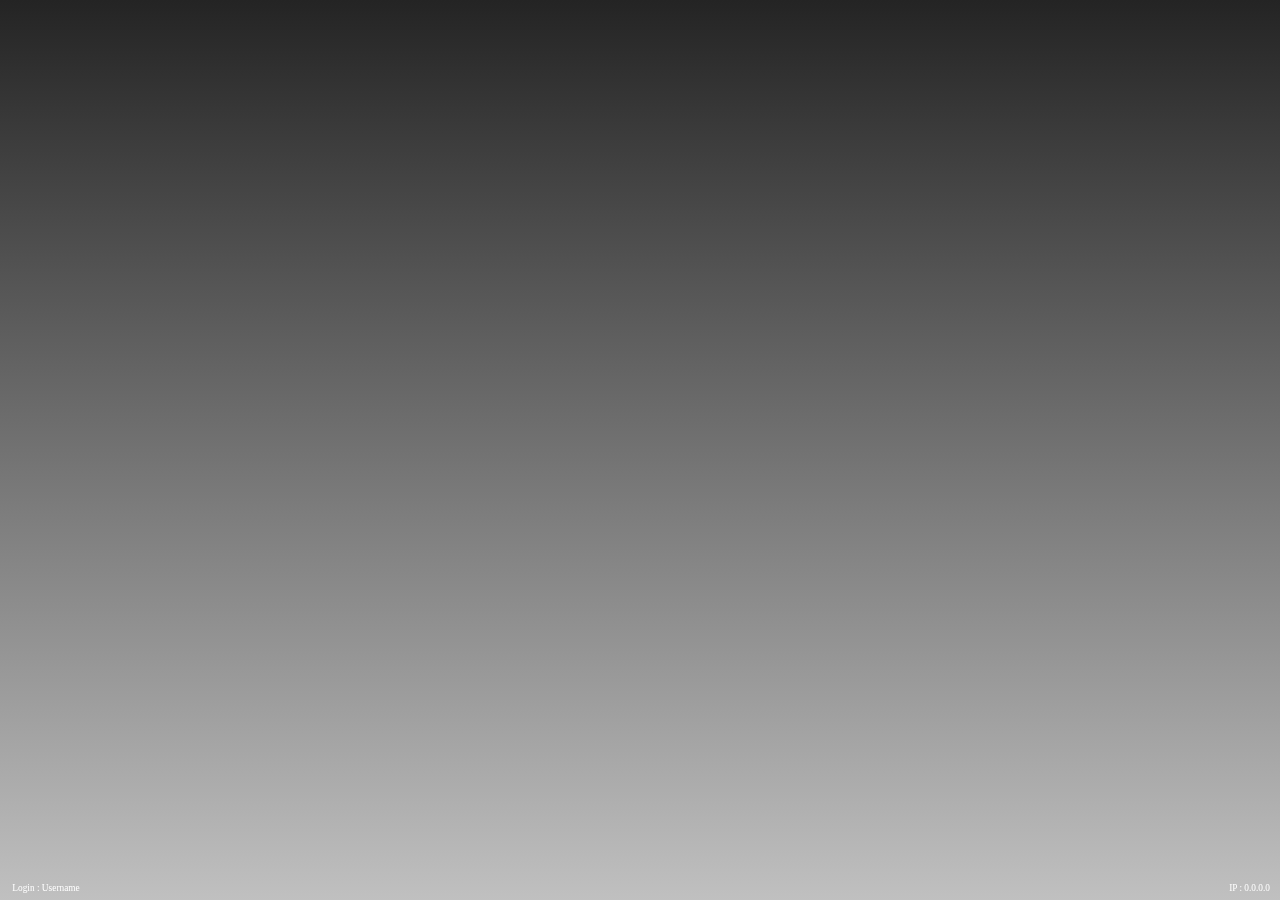
<file: _www/desktop.html>
<!DOCTYPE html>
<html id="index" lang="en">
    <head id="HEAD">
		<meta charset="UTF-8">
		<!--SEO.METAKEYS-->
		<!--SEO.METADESC-->
		
<!--CORDOVA.HEADER-->
<!--META-TAGS-->
		<meta name="generator" content="nimble-ide/nimbleJS">

		<link rel="shortcut icon" href="media/icons/appicon.ico">
		<!--link rel="apple-touch-icon" sizes="180x180" href="/apple-touch-icon.png">
		<link rel="icon" type="image/png" href="/appicon-32x32.png" sizes="32x32">
		<link rel="icon" type="image/png" href="/appicon-16x16.png" sizes="16x16"-->
		<link rel="stylesheet" type="text/css" href="css/desktop.css">
		<link rel="stylesheet" type="text/css" href="css/forms.css">
		<link rel="stylesheet" type="text/css" href="css/controls.css">

    </head>

    <script>
        if (document.getElementById('cordova')) {
            $nim.Agent.isCordova = true;
        }
    </script>
	
    <body id="BODY" oncontextmenu="return false;">
		<iframe id="advertise" type="desktop" style="display:none;position:absolute;"></iframe>
		<div type="desktop" id="mainContainer">
			<div type="desktop" id="content">
				<video type="desktop" id="contentElement">
				</video>
			</div>
			<div type="desktop" id="adContainer"></div>
		</div>

		<div id="nimble" type="desktop" style="width:100%;height:100%;">
			<div id="app.title" type="desktop" class="apptitle" style="display:none;position:fixed;padding-left:5px;left:0px;top:0px;min-width:100%;width:auto;height:50px;z-index:90;">&nbsp;</div>
			<div id="app.about" type="desktop" class="aboutmsg" onclick="DESKTOP.About();" style="display:none;position:fixed;cursor:pointer;color:#EEE;top:36px;min-width:100%;width:auto;text-align:right;float:left;z-index:91;">&nbsp;About nimbleJS</div>
			<div id="app.author" type="desktop" class="appinfo" style="display:none;position:fixed;padding-left:5px;top:52px;min-width:100%;width:auto;text-align:left;float:left;z-index:50;">&nbsp;(c) 2014</div>
			<div id="app.date" type="desktop" class="appinfo" style="display:none;position:fixed;top:52px;min-width:100%;width:auto;text-align:right;float:left;z-index:50;">&nbsp;Last updated : 2/4/2014</div>

			<div id="background.body" type="desktop" style="background-color:#000; z-index:1;">
				<div id="desktop1.background" type="desktop" style="position:absolute;left:0px;top:0px;min-width:100%;width:auto;min-height:100%;height:auto;overflow:hidden;">
					<video autoplay loop id="background.video" type="desktop" style="position:absolute;left:0px;top:0px;min-width:100%;width:auto;min-height:97%;height:auto;" muted>
					  <source id="background.videosource" src="" type="">
					</video>
					<div id="gradient1" type="desktop" class="gradient one"></div><div id="gradient2" class="gradient two"></div>
					<div id="desktop1.label" type="desktop" class="pfixed vtext-div" style="display: none"><div class="vtext-rb vsize">1</div></div>
				</div>
			</div>
			<div id="icon.body" type="desktop" style="z-index:1;display:none;position:absolute;left:0px;top:0px;min-width:100%;width:auto;height:5px;">

			
			<div id="frmtitle.div"  style="left:20px;top:85px;width:50px;height:50px;display:inline;position:absolute;" stimer="0" rtimer="0" dock="RRRR">
			    <div id="start.frmtitle_icon" class="grow" style="width:50px;z-index:50;text-align:center;">
			        <img id="frmtitle_icon.image" index="frmtitle" src="media/icons/app.gif" style="cursor:pointer;width:100%;height:100%;z-index:50;" onclick="JS.Launch(1,'mobilecomponent','js/mobilecomponent.js','js');">
			        <span id="frmtitle_icon.caption" class="iconinfo">mobilecomponent Project (Click to Run.)</span>
			    </div>
			</div>     
			
			</div>
			
			<div id="home.body" type="desktop" style="position:absolute;pointer-events:none;left:0px;top:0px;min-width:100%;width:auto;height:100%;">
				<div id="desktop1.body" type="desktop" class="desktopbody" style="position:absolute;left:0px;top:0px;min-width:100%;width:auto;min-height:100%;height:auto;"></div>
				<div id="desktop.disabled" type="desktop" style="display:none;position:absolute;background-color:#222;opacity:.45;left:0px;top:0px;min-width:100%;width:auto;min-height:100%;height:auto;"></div>
			</div>

			<div id="app.library" type="desktop" style="display:inline;position:absolute;text-align:center;visibility:hidden;color:#FFFFFF;font-family:verdana;font-size:9pt;left:90px;top:70px;width:250px;height:15px;"></div>
			<div id="app.logo.div" type="desktop" style="position:absolute;visibility:hidden;left:0px;top:0px;width:200px;height:200px;">
				<div type="desktop" id="app.logo">
					<div type="desktop" id="start.app.logo">
						<img id="app.image" type="desktop" src="media/icons/logo.gif" style="position:absolute;opacity:0.55;left:0px;top:0px;width:200px;height:200px;"/>
					</div>
				</div>
			</div>

			<div id="app.logon" type="desktop" class="appinfo" style="position:fixed;padding-top:5px;bottom:7px;padding-left:10px;width:98.75%;text-align:left;float:left;z-index:50;">&nbsp;Login : Username</div>
			<div id="app.ip" type="desktop" class="appinfo" style="position:fixed;padding-top:5px;bottom:7px;width:99.75%;right:10px;text-align:right;float:left;z-index:50;">&nbsp;IP : 0.0.0.0</div>
        
<!--SEO.FEATUREARTICLE-->
<!--SEO.NEWS-->
<!--SEO.ARTICLE-->
<!--SEO.ADDRESS-->

<!--CORDOVA.SCRIPTS-->
		<script>
			var ipcRenderer, blElectron = (window && window.process && window.process.type && window.process.type == 'renderer' && require);
			if (blElectron) {
				ipcRenderer = require('electron').ipcRenderer;
			}
		</script>
		<script id="loader" language="JavaScript" type="text/javascript" src="js/boot.js"></script>
<!--WEB.SCRIPTS-->
		</div>
    </body>
</html>
</file>
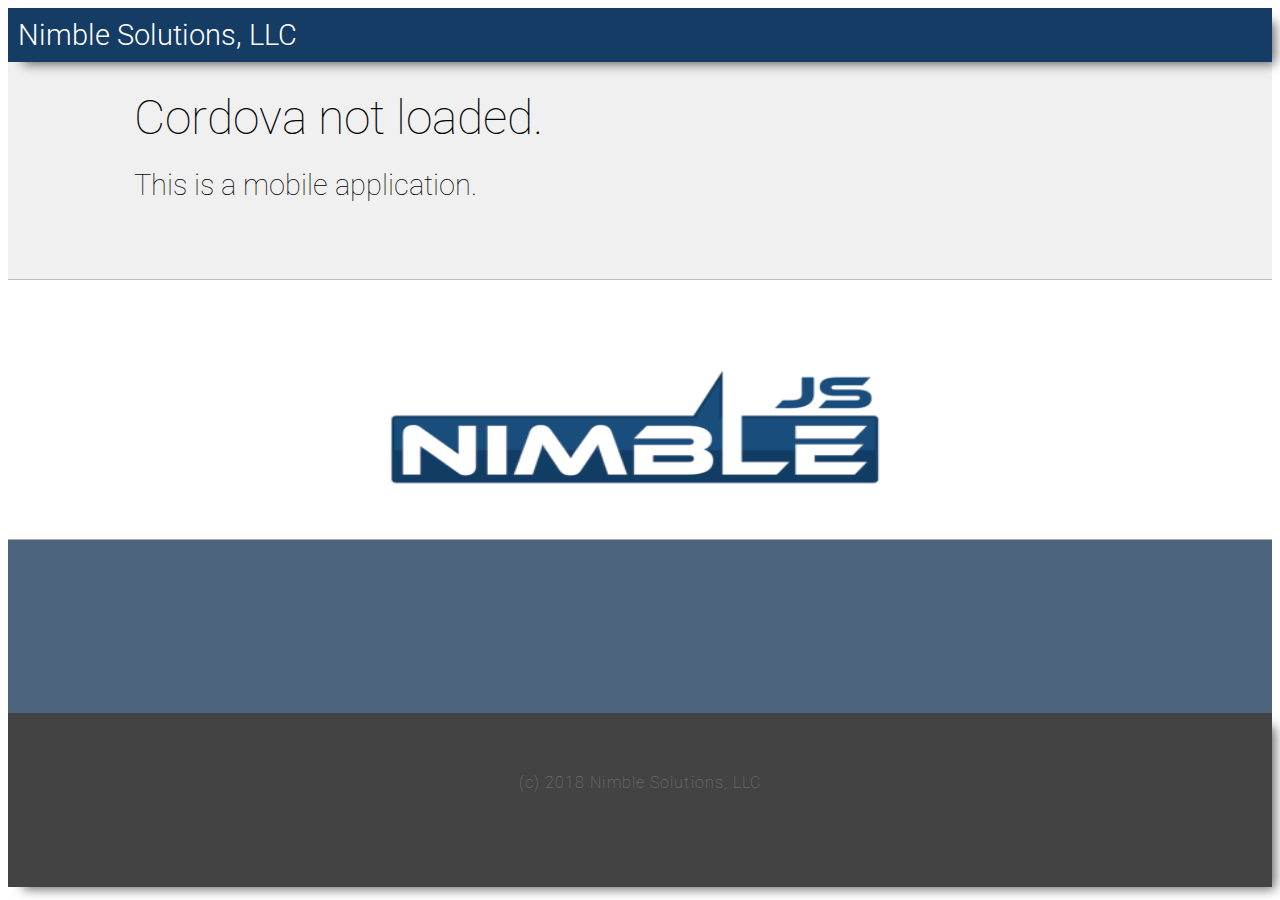
<file: _www/desktop/mobile-only.html>
<!DOCTYPE html>
<html lang="en">
    <head>
        <meta charset="UTF-8">
        <title>Nimble Solutions, LLC</title>

        <link href="https://fonts.googleapis.com/css?family=Roboto:300,400,500,700" rel="stylesheet">
        <meta name="viewport" content="width=device-width, initial-scale=1.0" />
		<meta name="keywords" content="javascript,nimblejs,spa,single page applications,css visual designer,react,angular,javascript,framework" />
		<meta name="description" content="Login" />
    </head>
	<style>
	@font-face{font-family:‘MyWebFont’;src:url(‘webfont.eot’);src:url(‘webfont.eot?#iefix’) format(‘embedded-opentype’),url(‘webfont.woff’) format(‘woff’),url(‘webfont.ttf’) format(‘truetype’),url(‘webfont.svg#svgFontName’) format(‘svg’)}body{perspective:8000px;background-color:#fff;font-weight:100;font-family:Roboto,"Helvetica Neue",Helvetica,Arial,sans-serif;-webkit-font-smoothing:antialiased;-moz-osx-font-smoothing:grayscale}.top-pad{padding-top:20px}.row-pad{padding-top:10px}.text-title{position:relative;line-height:150%;font-size:40pt}.text-title2{position:relative;text-align:left;padding-right:40%;padding-left:50px;line-height:120%;font-size:30pt}.faq{padding:20px 50px;margin-right:10%}.faq-question{padding-left:2%;font-weight:400;line-height:120%;font-size:22pt}.faq-answer{padding-top:10px;padding-left:4%;margin-right:10%;line-height:120%;font-size:18pt}.text-action{position:relative;line-height:150%;font-size:30pt}.text-h1{line-height:150%;font-size:22pt}.text-h5{line-height:105%;font-size:10pt}.nav-bar{position:relative;z-index:9999999;background-color:rgba(20,60,100,1);min-height:48px;-webkit-box-shadow:9px 8px 11px -6px rgba(0,0,0,.6);-moz-box-shadow:9px 8px 11px -6px rgba(0,0,0,.6);box-shadow:9px 8px 11px -6px rgba(0,0,0,.6)}.company{padding:5px 10px;color:#fff;line-height:150%;font-size:22pt;font-weight:300}.header{position:relative;z-index:-1;background-color:#f0f0f0;max-height:600px;text-align:center;margin-bottom:30%;border-bottom:1px #bbb solid}.header2{position:relative;z-index:-1;background-color:#f0f0f0;max-height:600px;min-height:250px;text-align:center;margin-bottom:5%;border-bottom:1px #bbb solid}.preview-box{position:relative;z-index:-1;height:auto}.preview-img{position:relative;top:30px;width:85%;height:auto}.splash-tilt{-webkit-box-shadow:21px 24px 78px -11px rgba(0,0,0,.72);-moz-box-shadow:21px 24px 78px -11px rgba(0,0,0,.72);box-shadow:21px 24px 78px -11px rgba(0,0,0,.72)}.img-splash{position:relative;top:70px;width:65%;height:auto}.img-small{position:absolute;top:40px;right:40px;width:35%;height:auto}.img-mebox{position:absolute;overflow:hidden;border-radius:200px;top:40px;right:40px;width:23%;height:auto}.img-me{pointer-events:none;width:100%;height:auto}.img-box{position:relative;display:inline-block;width:20%;max-width:150px;padding:20px 6%;height:auto;text-align:center}.img-icons{position:relative;max-width:100%;height:auto;margin-bottom:10px}.content{margin-top:200px;text-align:center}.content-row{margin-top:50px;text-align:center}.content-invert{margin-top:-60px;padding-top:160px;text-align:center;background-color:rgba(30,60,90,.8);padding-bottom:100px;border-top:1px #aaa solid}.footer-right{cursor:pointer;display:inline-block;padding-left:20px;text-align:left;width:auto}.footer-left{cursor:pointer;display:inline-block;padding-right:20px;text-align:right;width:47%}.footer-bar{color:#eee;line-height:15pt;letter-spacing:1.1px;background-color:rgba(20,20,20,.8);min-height:48px;height:20%;font-size:12pt;-webkit-box-shadow:9px 8px 11px -6px rgba(0,0,0,.6);-moz-box-shadow:9px 8px 11px -6px rgba(0,0,0,.6);box-shadow:9px 8px 11px -6px rgba(0,0,0,.6)}.copyright{padding-top:60px;position:relative;bottom:0;text-align:center}.launch{padding:10px 15px;border-radius:5px;margin:5px;margin-top:25px;font-size:18px}.close-preview{position:absolute;right:-20px;top:-15px;width:40px;height:40px}.preview{position:fixed;z-index:100;border-radius:8px}
	</style>
    <body style="height:calc(98% - 16px);width:calc(100% - 16px);display: inline-block;position: absolute;">
        <div class="nav-bar">
            <div onclick="window.open('https://www.nimble-ide.com','_self')" class="company">Nimble Solutions, LLC</div>
        </div>
        <div class="header" style="position:relative;margin:0;min-height:25%;">
            <div class="text-title top-pad" style="text-align:left;left:10%;max-width:80%;font-size:3em;">Cordova not loaded.</div>
            <div class="text-h1 row-pad" style="position:relative;text-align:left;left:10%;max-width:80%;font-size:1.8em;">This is a mobile application.</div>
        </div>
        <div class="content" style="position:relative;margin:0;min-height:30%;text-align:center;display:inline-block;width:100%;">
			<img style="position:relative;width:95%;max-width:600px;max-height:250px;top:35px;pointer-events:none;" src="[data-uri]">
					
		</div>
        <div class="content-invert" style="position:relative;height:20%;padding:0;margin:0;">
        </div>
        <div class="footer-bar" style="white-space: nowrap">
            <div class="copyright" onclick="window.open('https://www.nimble-ide.com','_self')" style="color: #eee;opacity:.3;">(c) 2018 Nimble Solutions, LLC</div>
        </div>
		
    </body>
</html>
</file>
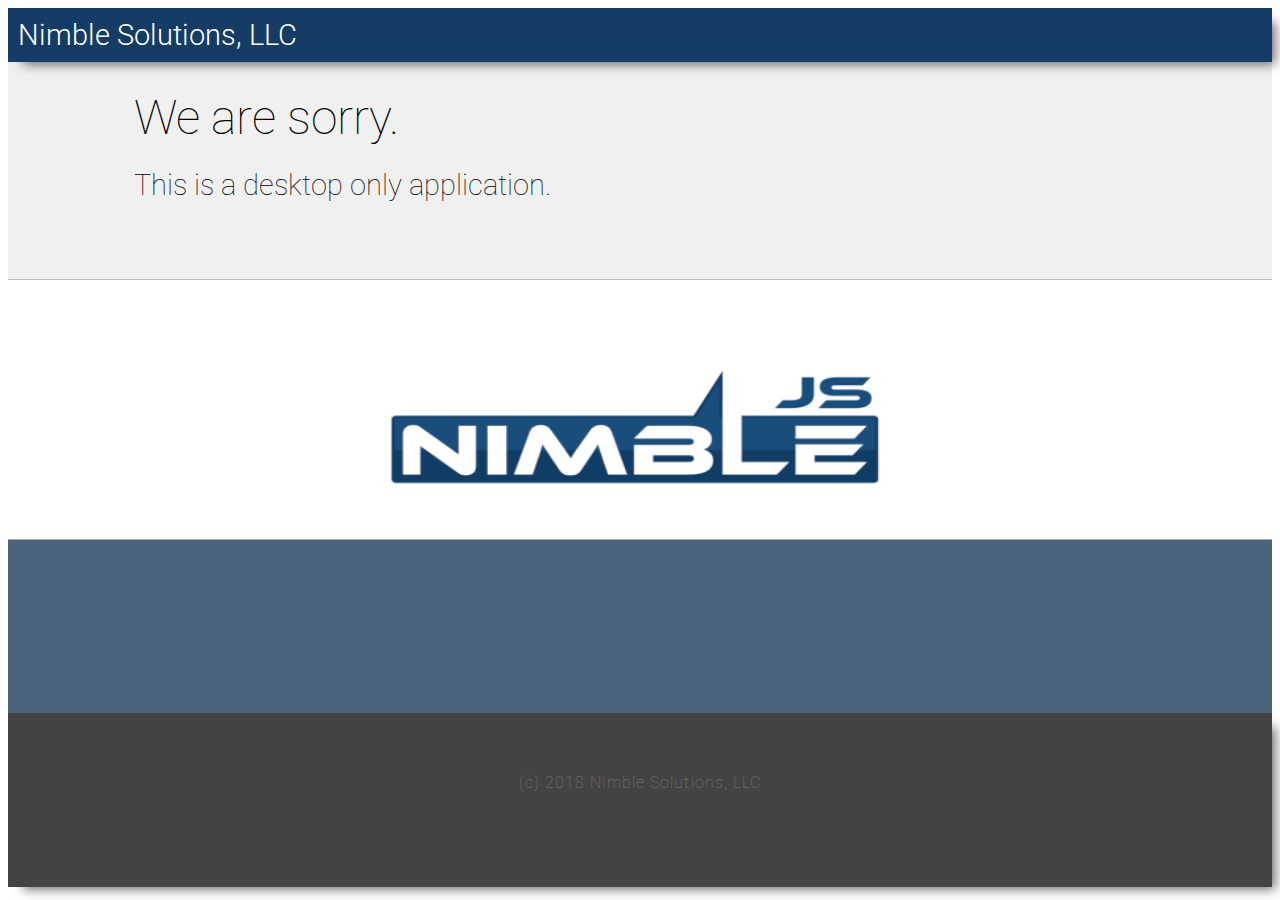
<file: _www/mobile/desktop-only.html>
<!DOCTYPE html>
<html lang="en">
    <head>
        <meta charset="UTF-8">
        <title>Nimble Solutions, LLC</title>

        <link href="https://fonts.googleapis.com/css?family=Roboto:300,400,500,700" rel="stylesheet">
        <meta name="viewport" content="width=device-width, initial-scale=1.0" />
		<meta name="keywords" content="javascript,nimblejs,spa,single page applications,css visual designer,react,angular,javascript,framework" />
		<meta name="description" content="Login" />
    </head>
	<style>
	@font-face{font-family:‘MyWebFont’;src:url(‘webfont.eot’);src:url(‘webfont.eot?#iefix’) format(‘embedded-opentype’),url(‘webfont.woff’) format(‘woff’),url(‘webfont.ttf’) format(‘truetype’),url(‘webfont.svg#svgFontName’) format(‘svg’)}body{perspective:8000px;background-color:#fff;font-weight:100;font-family:Roboto,"Helvetica Neue",Helvetica,Arial,sans-serif;-webkit-font-smoothing:antialiased;-moz-osx-font-smoothing:grayscale}.top-pad{padding-top:20px}.row-pad{padding-top:10px}.text-title{position:relative;line-height:150%;font-size:40pt}.text-title2{position:relative;text-align:left;padding-right:40%;padding-left:50px;line-height:120%;font-size:30pt}.faq{padding:20px 50px;margin-right:10%}.faq-question{padding-left:2%;font-weight:400;line-height:120%;font-size:22pt}.faq-answer{padding-top:10px;padding-left:4%;margin-right:10%;line-height:120%;font-size:18pt}.text-action{position:relative;line-height:150%;font-size:30pt}.text-h1{line-height:150%;font-size:22pt}.text-h5{line-height:105%;font-size:10pt}.nav-bar{position:relative;z-index:9999999;background-color:rgba(20,60,100,1);min-height:48px;-webkit-box-shadow:9px 8px 11px -6px rgba(0,0,0,.6);-moz-box-shadow:9px 8px 11px -6px rgba(0,0,0,.6);box-shadow:9px 8px 11px -6px rgba(0,0,0,.6)}.company{padding:5px 10px;color:#fff;line-height:150%;font-size:22pt;font-weight:300}.header{position:relative;z-index:-1;background-color:#f0f0f0;max-height:600px;text-align:center;margin-bottom:30%;border-bottom:1px #bbb solid}.header2{position:relative;z-index:-1;background-color:#f0f0f0;max-height:600px;min-height:250px;text-align:center;margin-bottom:5%;border-bottom:1px #bbb solid}.preview-box{position:relative;z-index:-1;height:auto}.preview-img{position:relative;top:30px;width:85%;height:auto}.splash-tilt{-webkit-box-shadow:21px 24px 78px -11px rgba(0,0,0,.72);-moz-box-shadow:21px 24px 78px -11px rgba(0,0,0,.72);box-shadow:21px 24px 78px -11px rgba(0,0,0,.72)}.img-splash{position:relative;top:70px;width:65%;height:auto}.img-small{position:absolute;top:40px;right:40px;width:35%;height:auto}.img-mebox{position:absolute;overflow:hidden;border-radius:200px;top:40px;right:40px;width:23%;height:auto}.img-me{pointer-events:none;width:100%;height:auto}.img-box{position:relative;display:inline-block;width:20%;max-width:150px;padding:20px 6%;height:auto;text-align:center}.img-icons{position:relative;max-width:100%;height:auto;margin-bottom:10px}.content{margin-top:200px;text-align:center}.content-row{margin-top:50px;text-align:center}.content-invert{margin-top:-60px;padding-top:160px;text-align:center;background-color:rgba(30,60,90,.8);padding-bottom:100px;border-top:1px #aaa solid}.footer-right{cursor:pointer;display:inline-block;padding-left:20px;text-align:left;width:auto}.footer-left{cursor:pointer;display:inline-block;padding-right:20px;text-align:right;width:47%}.footer-bar{color:#eee;line-height:15pt;letter-spacing:1.1px;background-color:rgba(20,20,20,.8);min-height:48px;height:20%;font-size:12pt;-webkit-box-shadow:9px 8px 11px -6px rgba(0,0,0,.6);-moz-box-shadow:9px 8px 11px -6px rgba(0,0,0,.6);box-shadow:9px 8px 11px -6px rgba(0,0,0,.6)}.copyright{padding-top:60px;position:relative;bottom:0;text-align:center}.launch{padding:10px 15px;border-radius:5px;margin:5px;margin-top:25px;font-size:18px}.close-preview{position:absolute;right:-20px;top:-15px;width:40px;height:40px}.preview{position:fixed;z-index:100;border-radius:8px}
	</style>
    <body style="height:calc(98% - 16px);width:calc(100% - 16px);display: inline-block;position: absolute;">
        <div class="nav-bar">
            <div onclick="window.open('https://www.nimble-ide.com','_self')" class="company">Nimble Solutions, LLC</div>
        </div>
        <div class="header" style="position:relative;margin:0;min-height:25%;">
            <div class="text-title top-pad" style="text-align:left;left:10%;max-width:80%;font-size:3em;">We are sorry.</div>
            <div class="text-h1 row-pad" style="position:relative;text-align:left;left:10%;max-width:80%;font-size:1.8em;">This is a desktop only application.</div>
        </div>
        <div class="content" style="position:relative;margin:0;min-height:30%;text-align:center;display:inline-block;width:100%;">
			<img style="position:relative;width:95%;max-width:600px;max-height:250px;top:35px;pointer-events:none;" src="[data-uri]">
					
		</div>
        <div class="content-invert" style="position:relative;height:20%;padding:0;margin:0;">
        </div>
        <div class="footer-bar" style="white-space: nowrap">
            <div class="copyright" onclick="window.open('https://www.nimble-ide.com','_self')" style="color: #eee;opacity:.3;">(c) 2018 Nimble Solutions, LLC</div>
        </div>
		
    </body>
</html>
</file>
<file: _www/css/desktop.css>
/* CSS for nimbleJS v4.0 */
/* Created:  4/27/2016   */

body { background-color:#202020;overflow-x:hidden;margin:0;font-family:Verdana;font-weight:normal;font-size:9pt;}
.gradient { content: ""; height: 100%; width: 100%; position: fixed; z-index: -6; }
.gradient.one { background-image: linear-gradient(to bottom, #C0C0C0 0%, #242424 100%); display:none; }
.gradient.two { background-image: linear-gradient(to bottom, #242424 0%, #C0C0C0 100%); }

.sdk-grid {
    background-color: transparent;
    background-image: 	linear-gradient(0deg, transparent 24%, rgba(255, 255, 255, .05) 25%, rgba(255, 255, 255, .05) 26%, transparent 27%, transparent 74%, rgba(255, 255, 255, .05) 75%, rgba(255, 255, 255, .05) 76%, transparent 77%, transparent), 
						linear-gradient(90deg, transparent 24%, rgba(255, 255, 255, .05) 25%, rgba(255, 255, 255, .05) 26%, transparent 27%, transparent 74%, rgba(255, 255, 255, .05) 75%, rgba(255, 255, 255, .05) 76%, transparent 77%, transparent);
  height:100%;
  background-size:50px 50px;
}

.news-embed {
	min-height: 1px;
	max-height: 1px;
}

div.desktopbody {
    color: #CCC;
    background: transparent;
}
div.apptitle {
    font-family:Verdana;
    font-weight:normal;
    font-size:25pt;
    color: #CCC;
    background-color: #242424;
	border-bottom: 1px dotted #fff
}
div.appinfo {
    font-family:Verdana;
    font-weight:normal;
    font-size:7pt;
    color:#ffffff;
}
div.aboutmsg {
    font-family:Verdana;
    font-weight:normal;
    font-size:7pt;
    color:#000;
}
.iconinfo {
    font-family:Verdana;
    font-weight:normal;
    font-size:7pt;
    color:#ffffff;
}

/* Modal Dialog CSS Values */
#overlay {
    visibility:hidden;
    position:absolute;
    left:0px;
    top:0px;
    width:100%;
    height:100%;
    background-color:#303030;
    z-index: 10005;
}

#overlay div {
    z-index: 10006;
}
/* ---------------------- */

/* Add Drop Shadow to Forms  */
/* ------------------------- */
.shadow-drop {
    -moz-box-shadow: 5px 5px 3px #444444;
    -webkit-box-shadow: 5px 5px 3px #444444;
    box-shadow: 5px 5px 3px #444444;
    -ms-filter: "progid:DXImageTransform.Microsoft.Shadow(Strength=4, Direction=135, Color='#444444')";
    filter: progid:DXImageTransform.Microsoft.Shadow(Strength=4, Direction=135, Color='#444444');
}
.shadow {
    -moz-box-shadow: 10px 10px 5px #444444;
    -webkit-box-shadow: 10px 10px 5px #444444;
    box-shadow: 10px 10px 5px #444444;
    -ms-filter: "progid:DXImageTransform.Microsoft.Shadow(Strength=4, Direction=135, Color='#444444')";
    filter: progid:DXImageTransform.Microsoft.Shadow(Strength=4, Direction=135, Color='#444444');
}
/* ------------------------- */

.pfixed {
	position: fixed;
}
.vtext-div  {
	/* border-bottom: 1px dotted #fff; */
    display: table; right: 20px; bottom: 20px; overflow: hidden; z-index: 0;
}
.vtext-lb  {
    display: table-cell; text-align: left; vertical-align: bottom;
}
.vtext-cb  {
    display: table-cell; text-align: center; vertical-align: bottom;
}
.vtext-rb  {
    display: table-cell; text-align: right; vertical-align: bottom;
}
.vtext-lm  {
    display: table-cell; text-align: left; vertical-align: middle;
}
.vtext-cm  {
    display: table-cell; text-align: center; vertical-align: middle;
}
.vtext-rm  {
    display: table-cell; text-align: right; vertical-align: middle;
}
.vtext-lt {
    display: table-cell; text-align: left; vertical-align: top;
}
.vtext-ct {
    display: table-cell; text-align: center; vertical-align: top;
}
.vtext-rt  {
    display: table-cell; text-align: right; vertical-align: top;
}
.vsize  {
    font-size: 120px; font-weight: bold; opacity: .1;
}

/*
 *  Custom ScrollBar
 */
*::-webkit-scrollbar-track
{
	-webkit-box-shadow: inset 0 2px 1px rgba(0,0,0,0.3);
	background-color: #242424;
}

*::-webkit-scrollbar
{
	width: 8px;
	height: 8px;
	background-color: #242424;
}

*::-webkit-scrollbar-thumb
{
	background-color: #334455;
	border: 1px solid #707070;
}
</file>
<file: _www/css/forms.css>
a.size_plain span
{
    width:22px;
    height:22px;
    float:right;
    background-size: contain;
	background: url(../media/theme/v4.0/size.png) no-repeat;
}

a.item_close
{
	text-decoration: none;
	position: absolute;
	right: 8px;
	top: 3px;
}
a.item_close span
{
    width: 13px;
    height: 13px;
    float: left;
	transform: rotate(45deg);
	border-radius: 10px;
	border: 1px #bbb solid;
	overflow: hidden;
	background: url(../media/grid.png) no-repeat;
    background-size: contain;
}
a.item_close:hover span
{
	background: url(../media/grid.png) no-repeat;
	background-color: rgba(255, 80, 80, .85);
	background-size: contain;
	cursor:pointer;
}

/* Modal Custom-Theme Dialog CSS Values */
div.custom_t1 div.custom_t2 div.custom_t3
{
    font-family:Arial;
}

div.custom_t1
{
	background-size: contain;
    background: url(../media/theme/custom/top_corners.png) top left no-repeat;
    padding-left:5px;
}

div.custom_t1 div.custom_t2
{
    background-size: contain;
	background: url(../media/theme/custom/top_corners.png) top right no-repeat;
    padding-right:5px;
}

div.custom_t1 div.custom_t2 div.custom_t3
{
    background-size: contain;
	background: url(../media/theme/custom/top_bar.png);
    height:24px;
    font-weight:normal;
    font-size:10pt;
    color:#ffffff;
}

div.custom_t1 div.custom_t2 div.custom_t3  div.custom_t4a
{
    padding-top:2px;
}
div.custom_t1 div.custom_t2 div.custom_t3  div.custom_t4b
{
    padding-top:2px;
}

div.custom_c1
{
    background:#f1f1f1;
    text-align:left;
    border-left:1px #3E6BC7 solid;
    border-right:1px #3E6BC7 solid;
    font-size:10pt;
}

div.custom_b1
{
    background-size: contain;
	background: url(../media/theme/custom/top_corners.png) bottom left no-repeat;
    padding-left:5px;
    font-size:1pt;
}

div.custom_b1 div.custom_b2
{
    background-size: contain;
	background: url(../media/theme/custom/top_corners.png) bottom right no-repeat;
    padding-right:5px;
}

div.custom_b1 div.custom_b2 div.custom_b3
{
    background: #f1f1f1;
    height:4px;
    border-bottom:1px #3E6BC7 solid;
}
/* ---------------------- */

/* Modal v4.0 Dialog Button CSS Values */
a.close_graphic
{
    text-decoration: none;
}
a.docklft_graphic span
{
    width:22px;
    height:22px;
    float:left;
    background-size: contain;
	background: url(../media/theme/v4.0/popup_lblk.png) no-repeat;
}
a.docklft_graphic:hover span
{
    background-size: contain;
	background: url(../media/theme/v4.0/popup_lblk_hover.png) no-repeat;
    cursor:pointer;
}

a.dockrgt_graphic span
{
    width:22px;
    height:22px;
    float:left;
    background-size: contain;
	background: url(../media/theme/v4.0/popup_rblk.png) no-repeat;
}
a.dockrgt_graphic:hover span
{
    background-size: contain;
	background: url(../media/theme/v4.0/popup_rblk_hover.png) no-repeat;
    cursor:pointer;
}
a.docktop_graphic span
{
    width:22px;
    height:22px;
    float:left;
    background-size: contain;
	background: url(../media/theme/v4.0/popup_docktop.png) no-repeat;
}
a.docktop_graphic:hover span
{
    background-size: contain;
	background: url(../media/theme/v4.0/popup_docktop_hover.png) no-repeat;
    cursor:pointer;
}
a.dockbot_graphic span
{
    width:22px;
    height:22px;
    float:left;
    background-size: contain;
	background: url(../media/theme/v4.0/popup_dockbot.png) no-repeat;
}
a.dockbot_graphic:hover span
{
    background-size: contain;
	background: url(../media/theme/v4.0/popup_dockbot_hover.png) no-repeat;
    cursor:pointer;
}
a.fullscrn_graphic span
{
    width:22px;
    height:22px;
    float:left;
    background-size: contain;
	background: url(../media/theme/v4.0/popup_fullscrn.png) no-repeat;
}
a.fullscrn_graphic:hover span
{
    background-size: contain;
	background: url(../media/theme/v4.0/popup_fullscrn_hover.png) no-repeat;
    cursor:pointer;
}

a.close_graphic span
{
    width:40px;
    height:22px;
    float:left;
    background-size: contain;
	background: url(../media/theme/v4.0/popup_x.png) no-repeat;
}
a.close_graphic:hover span
{
    background-size: contain;
	background: url(../media/theme/v4.0/popup_x_hover.png) no-repeat;
    cursor:pointer;
}

a.question_graphic
{
    text-decoration: none;
}
a.question_graphic span
{
    width:22px;
    height:22px;
    float:left;
    background-size: contain;
	background: url(../media/theme/v4.0/popup_q.png) no-repeat;
}
a.question_graphic:hover span
{
    background-size: contain;
	background: url(../media/theme/v4.0/popup_q_hover.png) no-repeat;
    cursor:pointer;
}

a.size_graphic span
{
    width:22px;
    height:22px;
    float:right;
    background-size: contain;
	background: url(../media/theme/v4.0/size.png) no-repeat;
}

a.size_graphic:hover span
{
    background-size: contain;
	background: url(../media/theme/v4.0/size_hover.png) no-repeat;
    cursor:pointer;
}

a.max_graphic span
{
    width:22px;
    height:22px;
    float:right;
    background-size: contain;
	background: url(../media/theme/v4.0/popup_max.png) no-repeat;
}

a.max_graphic:hover span
{
    background-size: contain;
	background: url(../media/theme/v4.0/popup_max_hover.png) no-repeat;
    cursor:pointer;
}

a.min_graphic span
{
    width:22px;
    height:22px;
    float:right;
    background-size: contain;
	background: url(../media/theme/v4.0/popup_min.png) no-repeat;
}

a.min_graphic:hover span
{
    background-size: contain;
	background: url(../media/theme/v4.0/popup_min_hover.png) no-repeat;
    cursor:pointer;
}
/* ---------------------- */
</file>
<file: _www/css/controls.css>
/*  Mouse Over Icons Event   */
/* ------------------------- */
.grow {
    display: inline-block;
    -webkit-transition-duration: 0.5s;
    transition-duration: 0.5s;
    -webkit-transition-property: transform;
    transition-property: transform;
    -webkit-transform: translateZ(0);
    transform: translateZ(0);
    box-shadow: 0 0 1px rgba(0, 0, 0, 0);
}
.grow:hover, .grow:focus, .grow:active {
    -webkit-transform: scale(1.15);
    transform: scale(1.15);
}
/* ------------------------- */

@-webkit-keyframes item-float {
  0% {
    -webkit-transform: translateY(-4px);
    transform: translateY(-4px);
  }
  50% {
    -webkit-transform: translateY(-1px);
    transform: translateY(-1px);
  }
  100% {
    -webkit-transform: translateY(-4px);
    transform: translateY(-4px);
  }
}
@keyframes item-float {
  0% {
    -webkit-transform: translateY(-4px);
    transform: translateY(-4px);
  }
  50% {
    -webkit-transform: translateY(-1px);
    transform: translateY(-1px);
  }
  100% {
    -webkit-transform: translateY(-4px);
    transform: translateY(-4px);
  }
}

.item-float {
    display: inline-block;
    vertical-align: middle;
    -webkit-transform: perspective(1px) translateZ(0);
    transform: perspective(1px) translateZ(0);
    box-shadow: 0 0 1px rgb(0 0 0 / 0%);
}

.float-activate {
    -webkit-animation-name: item-float;
    animation-name: item-float;
    -webkit-animation-duration: 0.8s;
    animation-duration: 0.8s;
    -webkit-animation-timing-function: linear;
    animation-timing-function: linear;
    -webkit-animation-iteration-count: infinite;
    animation-iteration-count: infinite;
	box-shadow: lightblue 3px 3px 6px;
}

/* Progress Bar Color */
/* ------------------------- */
progress::-moz-progress-bar { background: #6477bd; }
progress::-webkit-progress-value { background: #6477bd; }
progress { color: #6477bd; }

/* Pulse */
/* ------------------------- */
@-webkit-keyframes pulsate {
  25% {
    -webkit-transform: scale(1.02);
    transform: scale(1.02);
  }
  75% {
    -webkit-transform: scale(0.99);
    transform: scale(0.99);
  }
}
@keyframes pulsate {
  25% {
    -webkit-transform: scale(1.02);
    transform: scale(1.02);
  }
  75% {
    -webkit-transform: scale(0.99);
    transform: scale(0.99);
  }
}
.pulsate {
    display: inline-block;
    vertical-align: middle;
    -webkit-transform: perspective(1px) translateZ(0);
    transform: perspective(1px) translateZ(0);
    box-shadow: 0 0 1px rgba(0, 0, 0, 0);
}
.pulsate:hover, .pulsate:focus, .pulsate:active {
    -webkit-animation-name: pulsate;
    animation-name: pulsate;
    -webkit-animation-duration: 1s;
    animation-duration: 1s;
    -webkit-animation-timing-function: linear;
    animation-timing-function: linear;
    -webkit-animation-iteration-count: infinite;
    animation-iteration-count: infinite;
}
.pulse-activate {
    -webkit-animation-name: pulsate;
    animation-name: pulsate;
    -webkit-animation-duration: 1s;
    animation-duration: 1s;
    -webkit-animation-timing-function: linear;
    animation-timing-function: linear;
    -webkit-animation-iteration-count: infinite;
    animation-iteration-count: infinite;
}
/* ------------------------- */

.transx, .transy, .transz {
    border-color: blue;
    position: absolute;
    overflow: visible;
    opacity: .5;
    background-color: transparent;
}

.transz:after {
    content: '';
    position: absolute;
    top: 44%;
    left: -6px;
    margin-left: 0px;
    margin-top: 0px;
    width: 2px;
    height: 0px;
    border-top: solid 15px green;
    border-left: solid 5px transparent;
    border-right: solid 5px transparent;
}
.transx:after {
    content: '';
    position: absolute;
    top: 12%;
    left: 79%;
    margin-left: 0px;
    margin-top: 0px;
    width: 0px;
    height: 0px;
    border-top: solid 12px green;
    border-left: solid 10px transparent;
    border-right: solid 12px transparent;
    transform: rotateZ(10deg);
}
.transy:after {
    content: '';
    position: absolute;
    top: 84%;
    left: 74%;
    margin-left: 0px;
    margin-top: 0px;
    width: 0px;
    height: 0px;
    border-top: solid 15px green;
    border-left: solid 10px transparent;
    border-right: solid 10px transparent;
}

/* Tab Control CSS Values */
.clear {
    clear: both; height: 0; visibility: hidden; display: block;
}
a {
    text-decoration: none;
}
.tab-buttons {
    display: inline;
    background: #f0f0f0;
    color: #000;
    z-index: 6;
    float: left;
    cursor:pointer;
    position: relative;
    top: -2px;
    padding-top: 2px;
    padding-left: 4px;
    margin-left: 2px;
    border: 1px solid #888;
    border-radius: 1px 1px 1px 1px;

    -moz-box-shadow:
    0px -1px 2px rgba(190,255,255,0.5),     /*top external highlight*/
    1px 2px 2px rgba(0,0,0,0.2),            /*bottom external shadow*/
    inset 0 -1px 1px rgba(0,0,0,0.5),       /*bottom internal shadow*/
    inset 0 1px 1px rgba(255,255,255,1);    /*top internal highlight*/
    -webkit-box-shadow:
    0px -1px 2px rgba(190,255,255,0.5),     /*top external highlight*/
    1px 2px 2px rgba(0,0,0,0.2),            /*bottom external shadow*/
    inset 0 -1px 1px rgba(0,0,0,0.5),       /*bottom internal shadow*/
    inset 0 1px 1px rgba(255,255,255,1);    /*top internal highlight*/
    box-shadow:
    0px -1px 2px rgba(190,255,255,0.5),     /*top external highlight*/
    1px 2px 2px rgba(0,0,0,0.2),            /*bottom external shadow*/
    inset 0 -1px 1px rgba(0,0,0,0.5),       /*bottom internal shadow*/
    inset 0 1px 1px rgba(255,255,255,1);    /*top internal highlight*/
}
div.tab-panes {
    padding: 0px;
    padding-bottom: 2px;
    margin-top: 3px;
    /* border: 1px solid #aaa; */
    -moz-box-shadow:
    0px -1px 2px rgba(190,255,255,0.5),     /*top external highlight*/
    1px 2px 2px rgba(0,0,0,0.2),            /*bottom external shadow*/
    inset 0 -1px 1px rgba(0,0,0,0.5),       /*bottom internal shadow*/
    inset 0 1px 1px rgba(255,255,255,1);    /*top internal highlight*/
    -webkit-box-shadow:
    0px -1px 2px rgba(190,255,255,0.5),     /*top external highlight*/
    1px 2px 2px rgba(0,0,0,0.2),            /*bottom external shadow*/
    inset 0 -1px 1px rgba(0,0,0,0.5),       /*bottom internal shadow*/
    inset 0 1px 1px rgba(255,255,255,1);    /*top internal highlight*/
    box-shadow:
    0px -1px 2px rgba(190,255,255,0.5),     /*top external highlight*/
    1px 2px 2px rgba(0,0,0,0.2),            /*bottom external shadow*/
    inset 0 -1px 1px rgba(0,0,0,0.5),       /*bottom internal shadow*/
    inset 0 1px 1px rgba(255,255,255,1);    /*top internal highlight*/
}
.tab-content {
    margin: 0 auto;
    padding: 0px 2px;
    padding-bottom: 2px;
    border-top: none;
    text-align: left;
    background: #f0f0f0;
    position:relative;
    border-radius: 1px;
    font-size: 11px;
    display: none;
    z-index: 3;
}
div.tab-container {
    font-family: Arial, Verdana, Helvetica, sans-serif;
    font-size: 12px;
    margin: 0px auto;
    padding: 0px;
}
ul.tab-items {
    display: inline;
    list-style: none;
    list-style-position: outside;
    width: 100%;
}
ul.tab-items li {
    display: block;
    float: left;
    position: relative;
    padding: 2px 10px 2px 10px;
    background: #ddd;
    border: 1px solid #888;
    border-bottom: none;
    color: #999;
    cursor: default;
    height: 14px;
    margin-top: 1px;
    margin-right: 5px;
    border-top-left-radius: 1px;
    border-top-right-radius: 1px;
    z-index: -1;

    -moz-box-shadow:
    0px -1px 3px rgba(190,255,255,0.5);     /*top external highlight*/
    -webkit-box-shadow:
    0px -1px 3px rgba(190,255,255,0.5);     /*top external highlight*/
    box-shadow:
    0px -1px 3px rgba(190,255,255,0.5);     /*top external highlight*/
    border-bottom: none;
}
.tab-caption {
    max-width: 150px;
    word-wrap:normal;
    white-space:normal;
    font-weight: lighter;
}
ul.tab-items li.nim-active {
    background: #f0f0f0;
    color: #222;
    z-index: 6;
    border-bottom: 6px solid #f0f0f0;
}
.tab-pages {
    overflow:hidden;
    position:relative;
    top: 1px;
    border: none;
    padding: 0px;
    z-index: 6;
}
div.nim-active {
    display: block;
    position:relative;
}
.tab-content h1 {
    line-height: 1em;
    height: 24px;
    font-size: 22px;
}
/* ------------------------- */

/*     ToolBar  Control      */
/* ------------------------- */
.toolbar-v {
    position: absolute;
    text-align: center;
    width: 82px;
    max-width: 82px;
    bottom: 0px;
    top: 0px;
    background-color: white;

    overflow: hidden;
    overflow-y: auto;

    padding: 6px;
    padding-top: 10px;
    border-style: ridge;
    border-width: 2px;
}
.toolbar-h {
    position:absolute;
    left: 0px;
    right: 0px;
    background-color: white;

    white-space: nowrap;
    overflow: hidden;
    overflow-x: auto;
    padding: 6px;
    padding-top: 10px;

    margin: 2px;
    border-style: ridge;
    border-width: 2px;
}
.toolbar-x {
    position: absolute;
    background-color: white;
    top: 0px;
    right: 0px;
    bottom: 0px;
    left: 0px;
    height: auto;
    border-style: ridge;
    overflow: hidden;
    overflow-y: auto;
    margin: 2px;
}

.toolbar-h .icon {
    margin: 0px 2.5px;
}
.toolbar-x .icon {
    margin: 2.5px 5px;
}
.toolbar-v .icon {
    margin: 2.5px 0px;
}

.icon {
    padding: 5px;
    vertical-align: top;
    border: 2px double transparent;
    border-radius: 3px;
    white-space: normal;
    overflow: hidden;
    display: inline-block;
    text-align: center;
    line-height: .8em;
    width: 60px;
}
.icon:hover {
    border: 2px double #aaa;
}
.icon .iconimg {
    min-height: 40px;
    max-height: 40px;
    min-width: 45px;
    padding: 0% 5%;
    padding-bottom: 8px;
    width: 70%;
    height: 100%;
}
.light {
    color: #222;
}
.dark {
    color: #fff;
}
.icon .iconcaption {
    font-family: Verdana;
    font-size: 7pt;
}

/*    StatusBar Control      */
/* ------------------------- */
.sbar-div {
    display: inline-block; border:2px solid #ddd;
    border-style: outset;
    position: absolute;

    padding: 2px;
    bottom: 0px;
    left: 0%;
    height: 25px;
    width: calc(100% - 8px);
    max-height: 32px;
}
.sbar-itm {
    display: inline-block; border:2px solid #eee;
    border-style: inset;
    position: absolute;

    overflow: hidden;
    line-height: 1em;
    padding-top: 5px;
    padding-left: 6px;
    margin: 1px;
    bottom: 1px;
    left: 0%;
    height: calc(100% - 12px);

}

/*    File Menu Control      */
/* ------------------------- */
.menu {
    margin:0; padding: 0; z-index: 109;
    display: inline; list-style: none; list-style-position: outside;
    width: 100%;
}

.item  {
	border-radius: 5px !important;
    list-style: none;
    float: left;
    display: block;
    cursor: pointer;
    margin: 0 1px 0 0;
    padding: 6px 12px;
    width: auto;
    color: #000;
    text-align: center;
    text-decoration: none;
}
.item:hover {
    background: #96b9dd; color: #FFF;
}
.submenu {
	border-radius: 5px !important;
    position: absolute;
    display: none;
    margin: 0;
    padding: 0;
    width: 150px;
    color: #000;
    background: #EAEBD8;
    border: 1px solid #C9C9C9;
    z-index: 109;
}
.sub-item {
	border-radius: 5px !important;
    position: relative;
    display: block;
    cursor: pointer;
    margin: 0;
    padding: 6px 10px;
    width: auto;
    color: #000;
    white-space: nowrap;
    text-align: left;
    text-decoration: none;
}
.sub-item:hover {
    background: #96b9dd; color: #EEE !important;
}
.sub-hdivider {
    position: relative;
    display: block;
    margin: 0;
    padding: 0px 0px;
    top: 6px;
    width: 100%;
    white-space: nowrap;
    text-align: left;
    text-decoration: none;
    border-top: 1px dotted #BBB;
}
.sub-vdivider {
    float: left;
    margin: 0px; padding: 5px 0px;
    left: 3px; width: 2px;
    white-space: nowrap;
    border-left: 1px dotted #BBB;
}
/* ------------------------- */

/*    Image List Control     */
/* ------------------------- */
.img_list {
    background: #FFF; margin: 0px; padding: 2px;
    list-style-type: none; border: 1px solid #aaa;
    overflow-y: scroll;
}
.img_icon {
    float: left; margin-right: 4px;
}
.img_item {
    padding: 2px;
}
.img_item:hover {
    background: #ddd;
}
/* ------------------------- */

/*    Check List Control     */
/* ------------------------- */
.check_list {
    background: #FFF; margin: 0px; padding: 2px;
    list-style-type: none; border: 1px solid #aaa;
    overflow-y: scroll;
}
.check_icon {
    float: left; margin-right: 4px; margin-top: 5px;
}
.check_item {
    padding: 2px;
}
.check_item:hover {
    background: #ddd;
}
/* ------------------------- */

/*     Edit List Control     */
/* ------------------------- */
.edit_list {
    background: #FFF; margin: 0px; padding: 2px;
    list-style-type: none; border: 1px solid #aaa;
    overflow-y: scroll;
}
.edit_item {
    padding: 2px;
}
.edit_text {
    padding: 2px;height: 70%;width: 96%;
}
.edit_item:hover {
    background: #ddd;
}
/* ------------------------- */

/*   Treeview List Control   */
/* ------------------------- */
.treeview_list {
    background: #FFF; margin: 0px; padding: 2px;
    list-style-type: none; border: 1px solid #aaa;
    overflow-y: scroll;
}
.treeview_folder {
    position: relative;
    top: 2px;
    overflow: hidden;
}
.folder_image {
    position: relative;
    background: url("../media/folder.png") no-repeat;
    width: 100%; height: 300%;
    background-size: contain;
}
.folder_close {
    left: 0%; top: 0%;
}
.folder_open {
    left: 0%; top: -100%;
}
.folder_item {
    left: 0%; top: -200%;
}
.treeview_icon {
    float: left; margin-right: 4px;
}
.treeview_group {
    padding: 2px;
    padding-left: 16px;
    list-style-type: none;
}
.treeview_item {
    padding: 2px;
}
.treeview_item:hover {
    background: #ddd;
}
/* ------------------------- */

.date_unstyled::-webkit-inner-spin-button,
.date_unstyled::-webkit-calendar-picker-indicator {
    display: none;
    -webkit-appearance: none;
}
.date_picker::-webkit-inner-spin-button {
    display: none;
    -webkit-appearance: none;
}
.item_center {
    position: relative; top: 48%; transform: translateY(-48%);
}
.item_select {
    background: #aaa;
}

.radius2 {
    -webkit-border-radius: 2px; -moz-border-radius: 2px; border-radius: 2px;
}

.radius4 {
    -webkit-border-radius: 4px; -moz-border-radius: 4px; border-radius: 4px;
}

.radius6 {
    -webkit-border-radius: 6px; -moz-border-radius: 6px; border-radius: 6px;
}

/* Text & Select Control CSS Height Fix */
/* ------------------------------------ */
input, select, textarea {
    box-sizing: border-box;
    -moz-box-sizing: border-box;
    -webkit-box-sizing: border-box;
}
/* ------------------------------------ */

/*   CK-Editor Resize Fix    */
/* ------------------------- */
/*
.cke_toolbar_break {
  display: none !important;
}
*/

.cke.cke_browser_webkit {
	height: 100% !important;
}
.cke_inner {
	height: calc(100% - 10px) !important;
}
/*
.cke_contents {
	height: calc(100% - 80px) !important;
}
*/

[type="date"]::-webkit-inner-spin-button,
[type="time"]::-webkit-inner-spin-button,
[type="week"]::-webkit-inner-spin-button,
[type="month"]::-webkit-inner-spin-button,
[type="datetime-local"]::-webkit-inner-spin-button { 
	opacity: 0;
}
[type="date"]::-webkit-calendar-picker-indicator,
[type="time"]::-webkit-calendar-picker-indicator,
[type="week"]::-webkit-calendar-picker-indicator,
[type="month"]::-webkit-calendar-picker-indicator,
[type="datetime-local"]::-webkit-calendar-picker-indicator { 
	opacity: 0;
}
</file>
